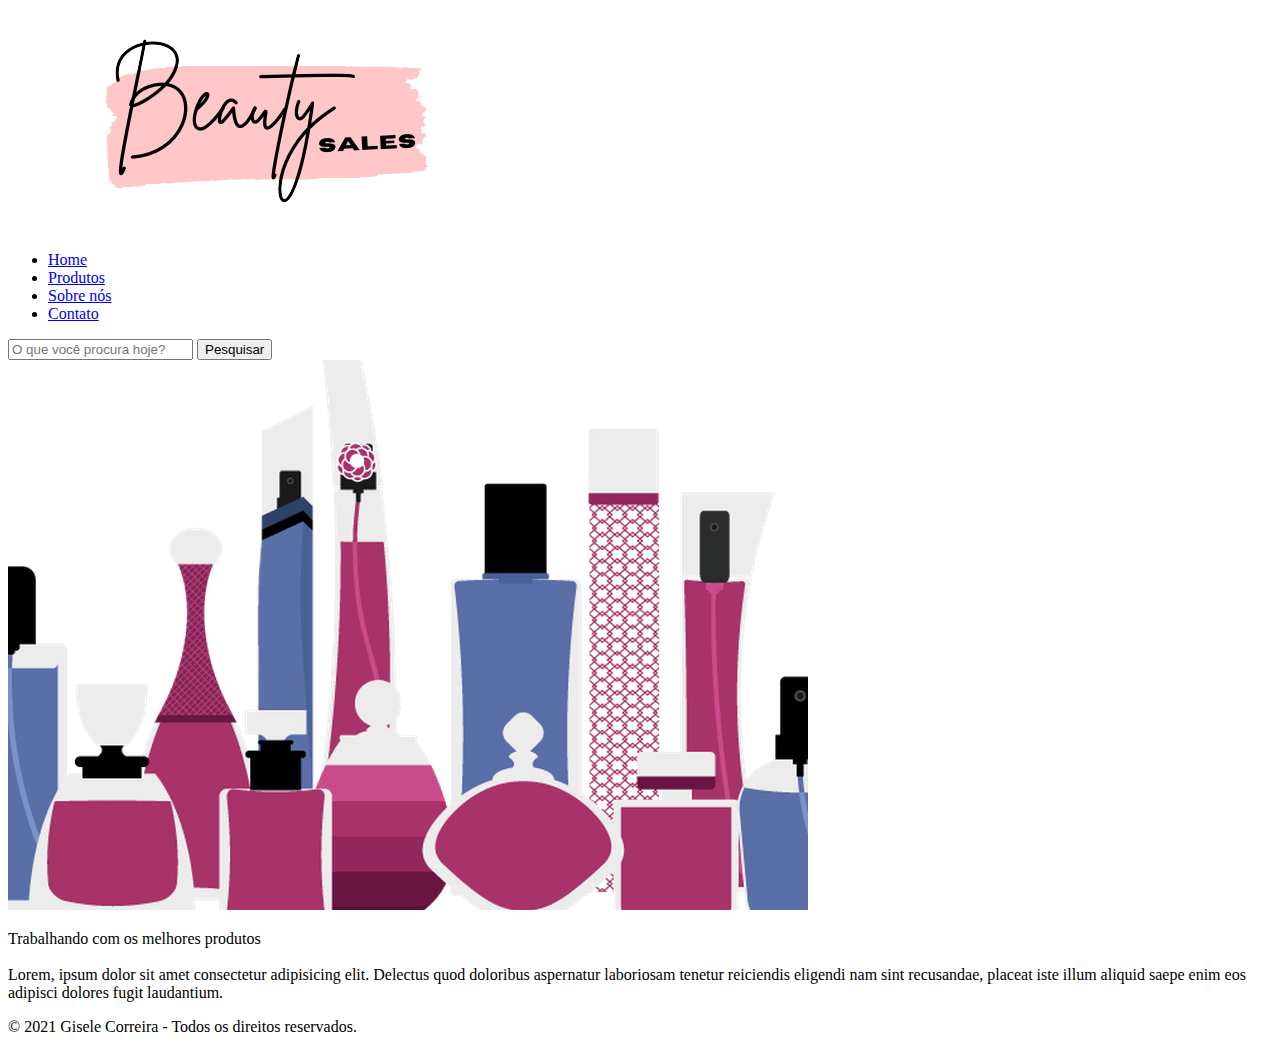
<file: index.html>
<!DOCTYPE html>
<html lang="en">
  <head>
    <meta charset="UTF-8" />
    <meta http-equiv="X-UA-Compatible" content="IE=edge" />
    <meta name="viewport" content="width=device-width, initial-scale=1.0" />
    <link rel="stylesheet" href="style.css" />
    <link rel="preconnect" href="https://fonts.googleapis.com" />
    <link rel="preconnect" href="https://fonts.gstatic.com" crossorigin />
    <link
      href="https://fonts.googleapis.com/css2?family=Poppins:wght@200;300;400;500;600;700&display=swap"
      rel="stylesheet"
    />
    <title>BeautySales.</title>
  </head>
  <body>
    <header>
      <div class="logo">
        <h1>
          <img src="Beauty-logo.png" alt="logo" />
        </h1>
      </div>
      <div>
        <ul class="lista_footer">
          <li><a href="index.html">Home</a></li>
          <li><a href="produtos.html" target="_blank">Produtos</a></li>
          <li><a href="sobrenos.html" target="_blank">Sobre nós</a></li>
          <li><a href="contato.html" target="_blank">Contato</a></li>
        </ul>
      </div>
    </header>
    <main>
      <nav class="form">
        <form action="">
          <input type="text" placeholder="O que você procura hoje?" />
          <button>Pesquisar</button>
        </form>
      </nav>
      <div class="cosmeticos">
        <img src="./imagem/cosmeticos.png" alt="" />
      </div>
      <div>
        <p>
          Trabalhando com os melhores produtos <br></br>
          Lorem, ipsum dolor sit amet
          consectetur adipisicing elit. Delectus quod doloribus aspernatur
          laboriosam tenetur reiciendis eligendi nam sint recusandae, placeat
          iste illum aliquid saepe enim eos adipisci dolores fugit laudantium.
        </p>
      </div>
    </main>
  </body>
  <footer>
    <p>© 2021 Gisele Correira - Todos os direitos reservados.</p>
  </footer>
</html>
</file>
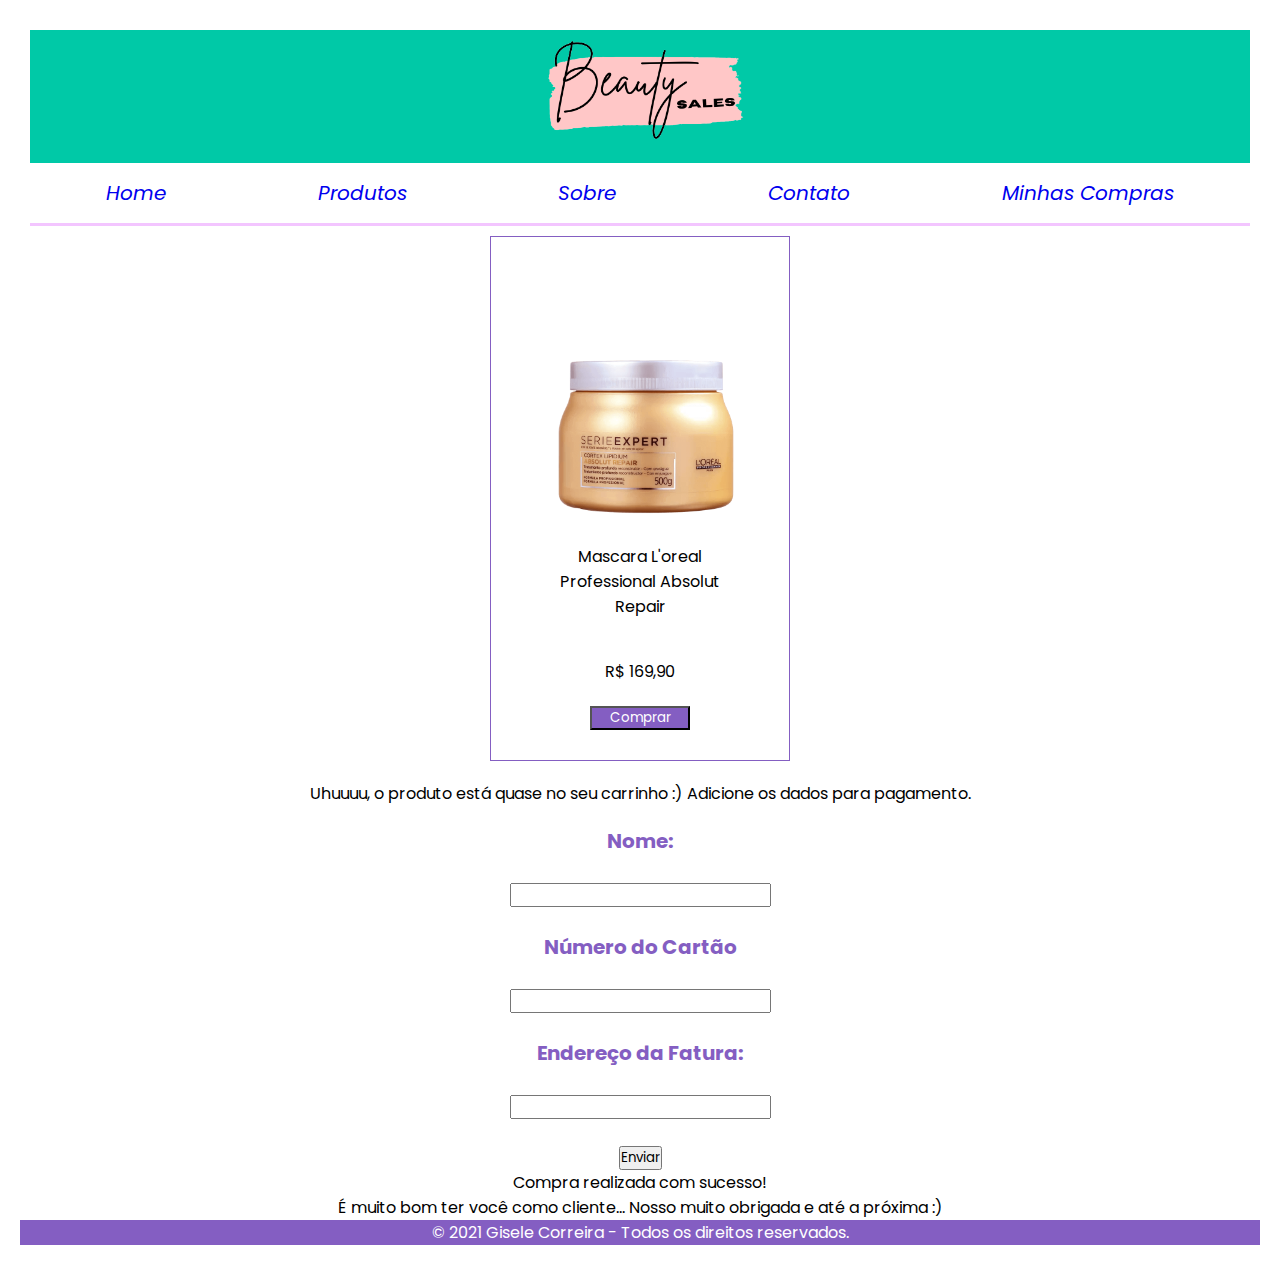
<file: carrinho.html>
<!DOCTYPE html>
<html lang="en">
  <head>
    <meta charset="UTF-8" />
    <meta http-equiv="X-UA-Compatible" content="IE=edge" />
    <meta name="viewport" content="width=device-width, initial-scale=1.0" />
    <link rel="stylesheet" href="carrinho.css" />
    <link rel="preconnect" href="https://fonts.googleapis.com" />
    <link rel="preconnect" href="https://fonts.gstatic.com" crossorigin />
    <link
      href="https://fonts.googleapis.com/css2?family=Poppins:wght@200;300;400;500;600;700&display=swap"
      rel="stylesheet"
    />
    <title>Minhas Compras</title>
  </head>
  <body>
    <header>
      <div class="logo">
        <h1>
          <img src="Beauty-logo.png" alt="logo" />
        </h1>
      </div>
      <div>
        <ul class="lista_footer">
          <li><a href="index.html">Home</a></li>
          <li><a href="produtos.html" target="_blank">Produtos</a></li>
          <li><a href="sobre.html" target="_blank">Sobre</a></li>
          <li><a href="contato.html" target="_blank">Contato</a></li>
          <li><a href="carrinho.html" target="_blank">Minhas Compras</a></li>
        </ul>
      </div>
    </header>
    <main>
      <div class="produto1">
        <a href="produtos.html"
          ><img src="./imagem/mascaraloreal.png" alt=""
        /></a>
        <p>Mascara L'oreal Professional Absolut Repair</p>
        <p>R$ 169,90</p>
        <a href="carrinho.html" target="_blank"><button>Comprar</button></a>
      </div>
      <div class="texto">
        Uhuuuu, o produto está quase no seu carrinho :) Adicione os dados para
        pagamento.
      </div>
      <div class="pagamento">
        <label for="fnome" class="nome"><b>Nome:</label></b> <br></br>
      <input type="text" id="fnome" name="fname"><br></br>
    </div>
    <div class="pagamento">
      <label for="fnumcartao" class="numcartao"><b>Número do Cartão</label></b><br></br>
      <input type="text" id="fnumcartao" name="fnumcartao"><br></br>
    </div>
    <div>
      <label for="endfatura" class="endfatura"><b>Endereço da Fatura:</label></b><br></br>
      <input type="text" id="endfatura" name="endfatura" autocomplete="off">  <br></br>
      <input type="submit" value="Enviar" class="enviar">
      </div>
      <p>Compra realizada com sucesso!</p>
      <p>É muito bom ter você como cliente... Nosso muito obrigada e até a próxima :)</p>
    </main>
    <footer>
      <p>© 2021 Gisele Correira - Todos os direitos reservados.</p>
    </footer>
  </body>
</html>
</file>
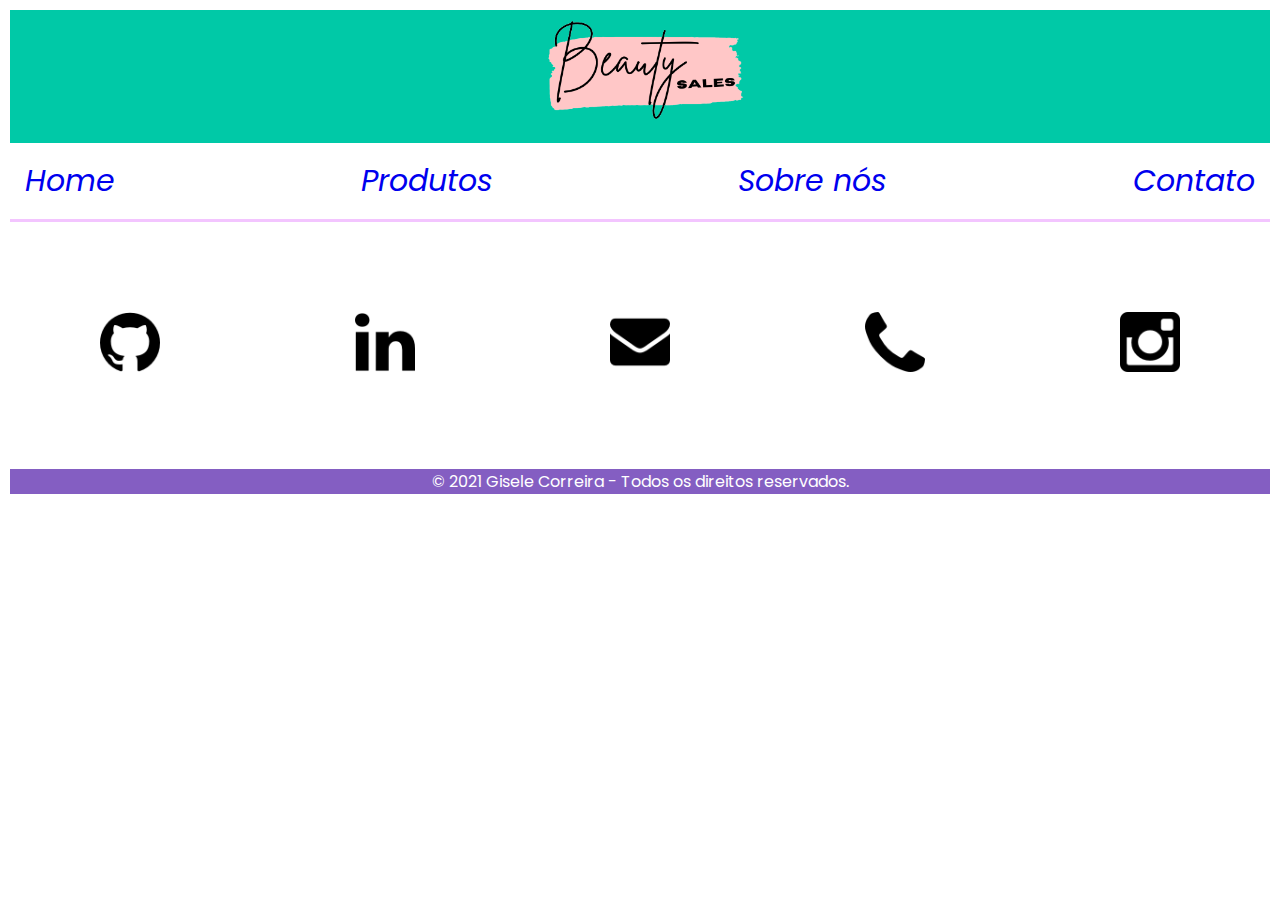
<file: contato.html>
<!DOCTYPE html>
<html lang="en">
  <head>
    <meta charset="UTF-8" />
    <meta http-equiv="X-UA-Compatible" content="IE=edge" />
    <meta name="viewport" content="width=device-width, initial-scale=1.0" />
    <link rel="stylesheet" href="stylecontato.css" />
    <link rel="preconnect" href="https://fonts.googleapis.com" />
    <link rel="preconnect" href="https://fonts.gstatic.com" crossorigin />
    <link
      href="https://fonts.googleapis.com/css2?family=Poppins:wght@200;300;400;500;600;700&display=swap"
      rel="stylesheet"
    />
    <title>BeautySales.</title>
  </head>
  <body>
    <header>
      <div class="logo">
        <h1>
          <img src="Beauty-logo.png" alt="logo" />
        </h1>
      </div>
      <div>
        <ul class="lista_footer">
          <li><a href="index.html">Home</a></li>
          <li><a href="produtos.html" target="_blank">Produtos</a></li>
          <li><a href="sobrenos.html" target="_blank">Sobre nós</a></li>
          <li><a href="contato.html" target="_blank">Contato</a></li>
        </ul>
      </div>
    </header>
    <main class="container">
      <div>
        <a href="https://github.com/GiseleCorreia"
          ><img src="./imagem/github-logo.png" class="github"
        /></a>
      </div>
      <div>
        <a href="https://www.linkedin.com/in/maria-gisele-correia-53180483/"
          ><img src="./imagem/linkedin-logo.png" class="linkedin" />
        </a>
      </div>
      <div>
        <a href="mailto:mariagisele93@hotmail.com"
          ><img src="./imagem/email-logo.png" class="email" />
        </a>
      </div>
      <div>
        <a href="https://web.whatsapp.com/send?phone=5582996553966"
          ><img src="./imagem/whatsapp-logo.png" class="whatsapp"
        /></a>
      </div>
      <div>
        <a href="https://www.instagram.com/_giselecorreia/"
          ><img src="./imagem/instagram-logo.png" class="instagram"
        /></a>
      </div>
    </main>
  </body>
  <footer>
    <p>© 2021 Gisele Correira - Todos os direitos reservados.</p>
  </footer>
</html>
</file>
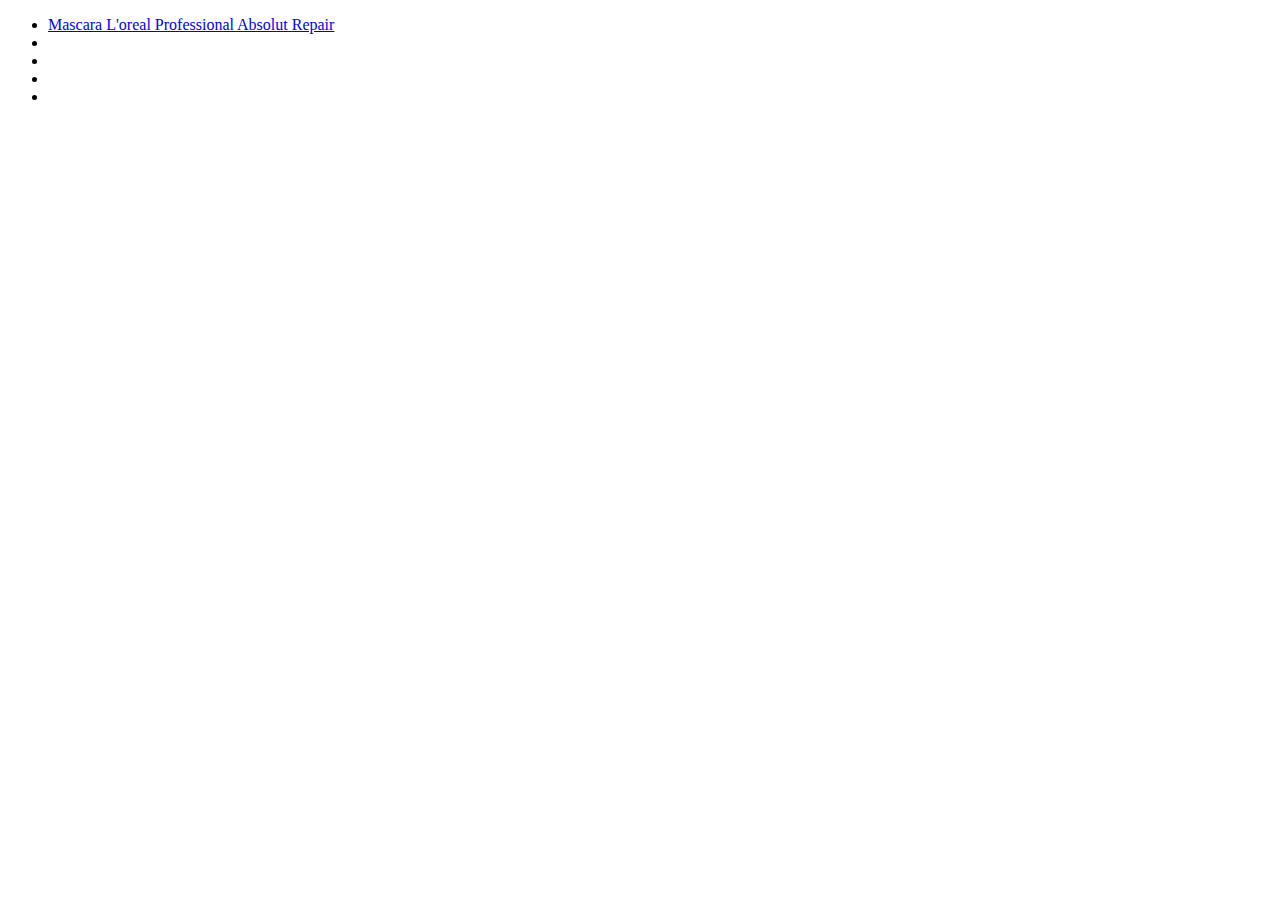
<file: produtos.html>
<!DOCTYPE html>
<html lang="en">
  <head>
    <meta charset="UTF-8" />
    <meta http-equiv="X-UA-Compatible" content="IE=edge" />
    <meta name="viewport" content="width=device-width, initial-scale=1.0" />
    <link rel="stylesheet" href="index.html" />
    <title>Produtos</title>
  </head>
  <body>
    <nav>
      <ul>
        <li>
          <a href="produtos.html" img src="imagem/produto1a.jpg"
            >Mascara L'oreal Professional Absolut Repair</a
          >
        </li>
        <li></li>
        <li></li>
        <li></li>
        <li></li>
      </ul>
    </nav>
  </body>
</html>
</file>
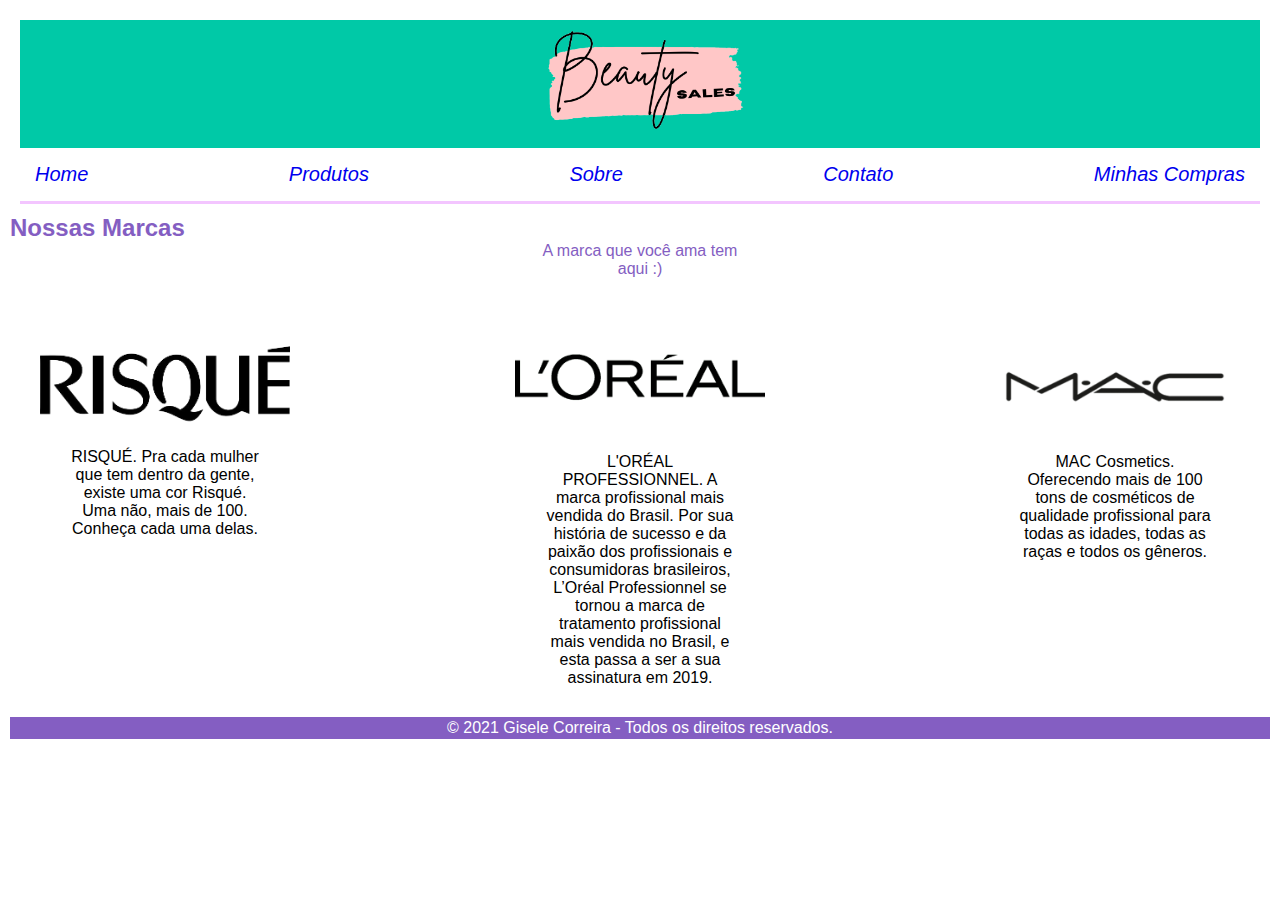
<file: sobre.html>
<!DOCTYPE html>
<html lang="en">
  <head>
    <meta charset="UTF-8" />
    <meta http-equiv="X-UA-Compatible" content="IE=edge" />
    <meta name="viewport" content="width=device-width, initial-scale=1.0" />
    <link rel="stylesheet" href="stylesobre.css" />
    <title>Sobre</title>
  </head>
  <body>
    <header>
      <div class="logo">
        <h1>
          <img src="Beauty-logo.png" alt="logo" />
        </h1>
      </div>
      <ul class="lista_footer">
        <li><a href="index.html">Home</a></li>
        <li><a href="produtos.html" target="_blank">Produtos</a></li>
        <li><a href="sobre.html" target="_blank">Sobre</a></li>
        <li><a href="contato.html" target="_blank">Contato</a></li>
        <li><a href="carrinho.html" target="_blank">Minhas Compras</a></li>
      </ul>
    </div>
    </header>
    <main>
      <div class="comentario">
        <h2>Nossas Marcas</h2>
        <p>
          A marca que você ama tem aqui :)
        </p>
      </div>
      <div class="marcas">
        <div>
          <img src="imagem/risque-logo.png" alt="" />
          <p>
            RISQUÉ. Pra cada mulher que tem dentro da gente, existe uma cor
            Risqué. Uma não, mais de 100. Conheça cada uma delas.
          </p>
        </div>
        <div>
          <img src="imagem/loreal-logo.png" alt="" />
          <p>
            L'ORÉAL PROFESSIONNEL. A marca profissional mais vendida do Brasil.
            Por sua história de sucesso e da paixão dos profissionais e
            consumidoras brasileiros, L’Oréal Professionnel se tornou a marca de
            tratamento profissional mais vendida no Brasil, e esta passa a ser a
            sua assinatura em 2019.
          </p>
        </div>
        <div>
          <img src="imagem/mac-logo.png" alt="" />
          <p>
            MAC Cosmetics. Oferecendo mais de 100 tons de cosméticos de
            qualidade profissional para todas as idades, todas as raças e todos
            os gêneros.
          </p>
        </div>
      </div>
    </main>
    <footer>
      <p>© 2021 Gisele Correira - Todos os direitos reservados.</p>
    </footer>
  </body>

</html>
</file>
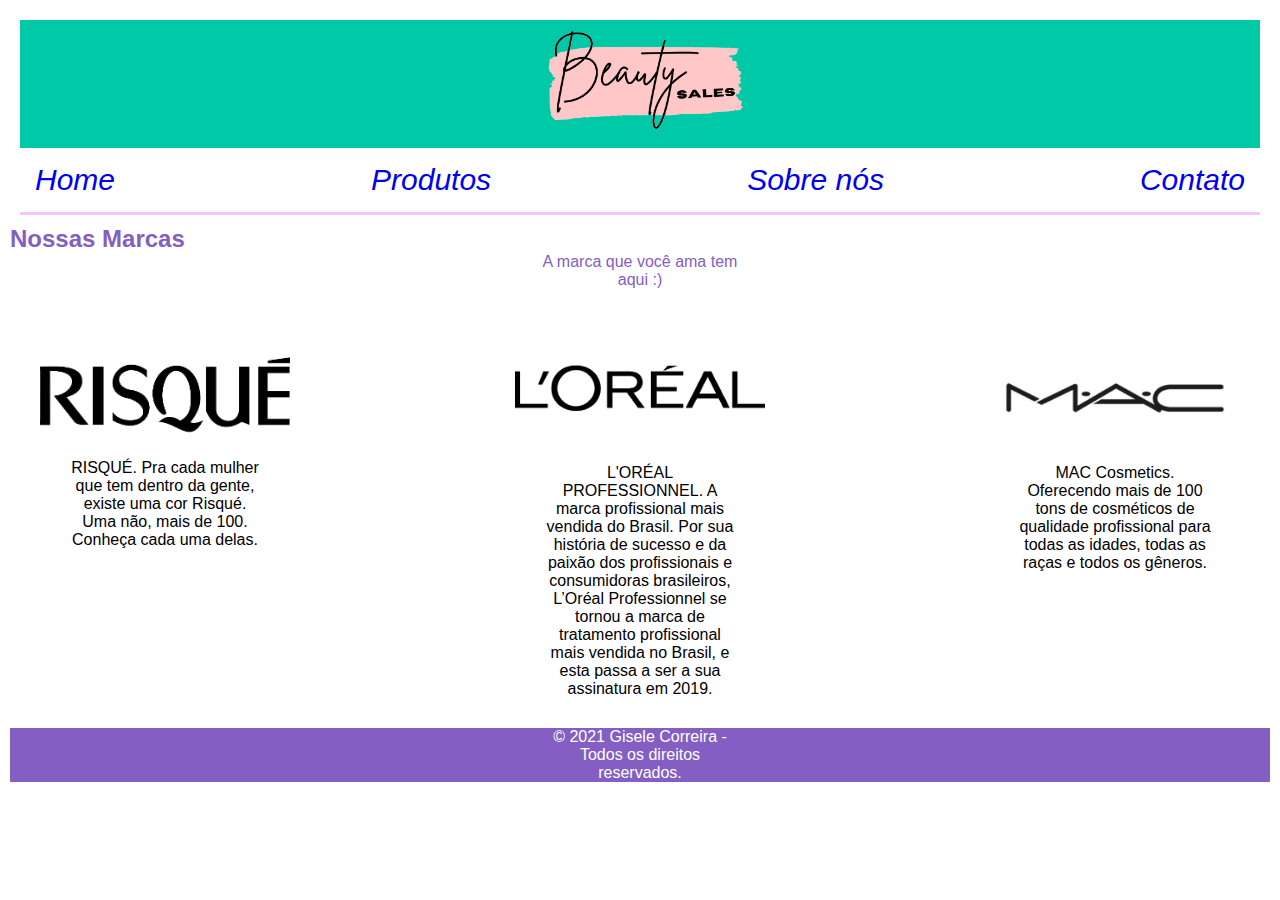
<file: sobrenos.html>
<!DOCTYPE html>
<html lang="en">
  <head>
    <meta charset="UTF-8" />
    <meta http-equiv="X-UA-Compatible" content="IE=edge" />
    <meta name="viewport" content="width=device-width, initial-scale=1.0" />
    <link rel="stylesheet" href="stylesobrenos.css" />
    <title>Sobre nós</title>
  </head>
  <body>
    <header>
      <div class="logo">
        <h1>
          <img src="Beauty-logo.png" alt="logo" />
        </h1>
      </div>
      <ul class="lista_footer">
        <li><a href="index.html">Home</a></li>
        <li><a href="produtos.html" target="_blank">Produtos</a></li>
        <li><a href="institucional.html" target="_blank">Sobre nós</a></li>
        <li><a href="contato.html" target="_blank">Contato</a></li>
      </ul>
    </div>
  
    </header>
    <main>
      <div class="comentario">
        <h2>Nossas Marcas</h2>
        <p>
          A marca que você ama tem aqui :)
        </p>
      </div>
      <div class="marcas">
        <div>
          <img src="imagem/risque-logo.png" alt="" />
          <p>
            RISQUÉ. Pra cada mulher que tem dentro da gente, existe uma cor
            Risqué. Uma não, mais de 100. Conheça cada uma delas.
          </p>
        </div>
        <div>
          <img src="imagem/loreal-logo.png" alt="" />
          <p>
            L'ORÉAL PROFESSIONNEL. A marca profissional mais vendida do Brasil.
            Por sua história de sucesso e da paixão dos profissionais e
            consumidoras brasileiros, L’Oréal Professionnel se tornou a marca de
            tratamento profissional mais vendida no Brasil, e esta passa a ser a
            sua assinatura em 2019.
          </p>
        </div>
        <div>
          <img src="imagem/mac-logo.png" alt="" />
          <p>
            MAC Cosmetics. Oferecendo mais de 100 tons de cosméticos de
            qualidade profissional para todas as idades, todas as raças e todos
            os gêneros.
          </p>
        </div>
      </div>
    </main>
  </body>
  <footer>
    <p>© 2021 Gisele Correira - Todos os direitos reservados.</p>
  </footer>
</html>
</file>
<file: style.css>
.h1 {
}
</file>
<file: carrinho.css>
* {
  margin: 0 auto;
  padding: 0;
  box-sizing: border-box;
  font-family: 'Poppins', sans-serif;
}
body {
  padding: 10px;
  margin: 10px;
}
header {
  background: white;
  margin: 0 auto;
  padding: 10px;
  text-align: center;
}

.logo {
  width: 100%;
  height: 20%;
  display: flex;
  justify-content: center;
  background: #00c9a7;
}
img {
  max-width: 300px;
  max-height: 250px;
}
.lista_footer {
  font-size: 20px;
  font-style: italic;
  list-style: none;
  border-bottom-style: solid;
  border-bottom-color: #f3c5ff;
  width: 100%;
  display: flex;
  justify-content: space-between;
  flex-wrap: wrap;
}
li {
  list-style: none;
  padding: 15px;
  display: flex;
  justify-content: space-between;
}
a {
  text-decoration: none;
}
li :hover {
  color: #845ec2;
  background-color: #f3c5ff;
  transition: 800ms;
}
.produto1 {
  display: flex;
  flex-direction: column;
  align-items: center;
  text-align: center;
  width: 300px;
  padding: 30px;
  border: solid 1px;
  border-color: #845ec2;
  margin: 0 auto;
}
.produto1 p {
  padding: 20px;
}
.produto1 button {
  background-color: #845ec2;
  color: white;
  width: 100px;
  cursor: pointer;
}
.texto {
  padding: 20px;
  text-align: center;
}
div {
  display: block;
  align-items: center;
  text-align: center;
}
.nome {
  color: #845ec2;
  font-size: 20px;
  font-family: Georgia, 'Times New Roman', Times, serif;
}
.numcartao {
  color: #845ec2;
  font-size: 20px;
  font-family: Georgia, 'Times New Roman', Times, serif;
}
.endfatura {
  color: #845ec2;
  font-size: 20px;
  font-family: Georgia, 'Times New Roman', Times, serif;
}
#bottomenviar {
  text-align: center;
}
.enviar {
  text-align: center;
}
p {
  text-align: center;
}
footer {
  background-color: #845ec2;
  text-align: center;
  color: white;
}
</file>
<file: stylecontato.css>
* {
  margin: 0;
  padding: 0;
  box-sizing: border-box;
  font-family: 'Poppins', sans-serif;
}
body {
  padding: 10px;
}
header {
  background: white;
}
div {
  display: flex;
  justify-content: space-between;
  height: 20%;
}
.logo {
  width: 100%;
  height: 20%;
  display: flex;
  justify-content: center;
  background: #00c9a7;
}
img {
  max-width: 300px;
  max-height: 250px;
}
.lista_footer {
  font-size: 30px;
  font-style: italic;
  list-style: none;
  border-bottom-style: solid;
  border-bottom-color: #f3c5ff;
  width: 100%;
  display: flex;
  justify-content: space-between;
}
li {
  list-style: none;
  padding: 15px;
  display: flex;
  justify-content: space-between;
}
a {
  text-decoration: none;
}
li :hover {
  color: #845ec2;
  background-color: #f3c5ff;
  transition: 800ms;
}
body {
  background-color: white;
  text-align: center;
}
footer {
  background-color: #845ec2;
  text-align: center;
  color: white;
  padding: auto;
}
.container {
  display: flex;
  justify-content: space-between;
  align-items: center;
  margin: 30px;
  padding: 50px;
}
.github {
  width: 80px;
  height: auto;
  text-align: center;
  margin: auto;
  padding: 10px;
}
.linkedin {
  width: 80px;
  height: auto;
  text-align: center;
  margin: auto;
  padding: 10px;
}
.email {
  width: 80px;
  height: auto;
  text-align: center;
  margin: auto;
  padding: 10px;
}
.whatsapp {
  width: 80px;
  height: auto;
  text-align: center;
  margin: auto;
  padding: 10px;
}
.instagram {
  width: 80px;
  height: auto;
  text-align: center;
  margin: auto;
  padding: 10px;
}
</file>
<file: stylesobre.css>
* {
  margin: 0;
  padding: 0;
  box-sizing: border-box;
  font-family: 'Poppins', sans-serif;
}
body {
  padding: 10px;
}
header {
  background: white;
  padding: 10px;
}
div {
  display: flex;
  justify-content: space-between;
  height: 20%;
  flex-wrap: wrap;
}
.logo {
  width: 100%;
  height: 20%;
  display: flex;
  justify-content: center;
  background: #00c9a7;
}
img {
  max-width: 300px;
  max-height: 250px;
}
.lista_footer {
  font-size: 20px;
  font-style: italic;
  list-style: none;
  display: flex;
  justify-content: space-between;
  border-bottom-style: solid;
  border-bottom-color: #f3c5ff;
  flex-wrap: wrap;
}
li {
  list-style: none;
  padding: 15px;
  display: flex;
  justify-content: space-between;
}
a {
  text-decoration: none;
}
li :hover {
  color: #845ec2;
  background-color: #f3c5ff;
}
.comentario {
  color: #845ec2;
  display: block;
}
.marcas div {
  display: block;
  margin: 30px;
  justify-content: center;
}
.marcas img {
  max-width: 250px;
}
p {
  width: 200px;
  text-align: center;
  margin: auto;
}
li :hover {
  color: #845ec2;
  background-color: #f3c5ff;
}
footer {
  background-color: #845ec2;
  text-align: justify;
  color: white;
}
footer p {
  text-align: center;
  width: auto;
  padding: 2px;
}
/* RESPONSIVO */
@media only screen and (max-width: 480px) {
  body {
    margin: 0;
  }
  header {
    width: 360px;
    padding: 5px;
  }
  .logo {
    width: 340px;
    padding: 5px;
  }
  form {
    width: 90%;
  }
  .lista_footer {
    font-size: 20px;
  }
  .texto {
    text-align: justify;
  }
  .container div {
    align-items: center;
  }
  main {
    width: 100%;
  }
}
</file>
<file: stylesobrenos.css>
* {
  margin: 0;
  padding: 0;
  box-sizing: border-box;
  font-family: 'Poppins', sans-serif;
}
body {
  padding: 10px;
}
footer {
  background-color: #845ec2;
  text-align: justify;
  color: white;
}
header {
  background: white;
  padding: 10px;
}
div {
  display: flex;
  justify-content: space-between;
  height: 20%;
}
.logo {
  width: 100%;
  height: 20%;
  display: flex;
  justify-content: center;
  background: #00c9a7;
}
img {
  max-width: 300px;
  max-height: 250px;
}
.lista_footer {
  font-size: 30px;
  font-style: italic;
  list-style: none;
  display: flex;
  justify-content: space-between;
  border-bottom-style: solid;
  border-bottom-color: #f3c5ff;
}
li {
  list-style: none;
  padding: 15px;
  display: flex;
  justify-content: space-between;
}
a {
  text-decoration: none;
}
li :hover {
  color: #845ec2;
  background-color: #f3c5ff;
}
.comentario {
  color: #845ec2;
  display: block;
}
.marcas div {
  display: block;
  margin: 30px;
  justify-content: center;
}
.marcas img {
  max-width: 250px;
}
p {
  width: 200px;
  text-align: center;
  margin: auto;
}
li :hover {
  color: #845ec2;
  background-color: #f3c5ff;
}
</file>
